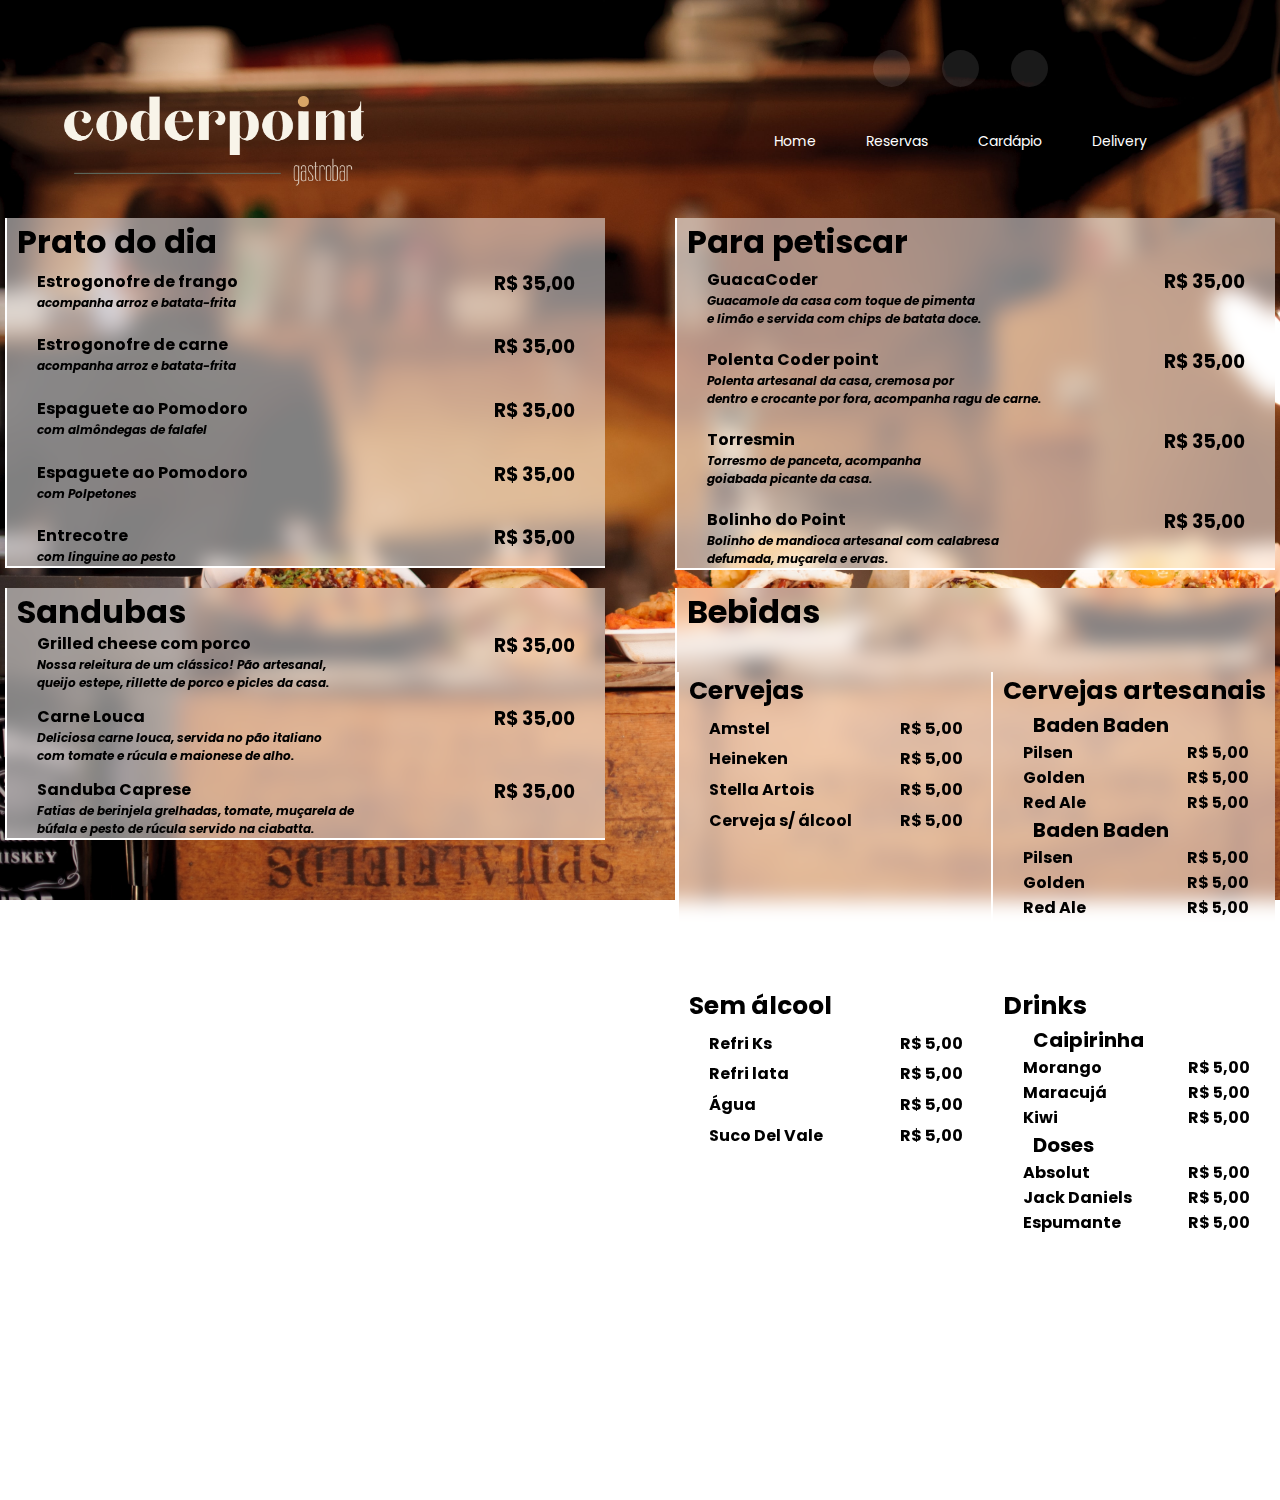
<file: cardapio.html>
<!DOCTYPE html>
<html lang="pt-BR">

<head>
    <meta charset="utf-8">
    <meta name="viewport" content="width=device-width, inicial-scale=1.0">
    <title>Cardápio Coderpoint</title>
    <link rel="stylesheet" href="./style/cardapio.css">
    <link rel="preconnect" href="https://fonts.googleapis.com">
    <link rel="preconnect" href="https://fonts.gstatic.com" crossorigin>
    <link href="https://fonts.googleapis.com/css2?family=Poppins:wght@100;200;300;400;500;600;700;800;900&display=swap"
        rel="stylesheet">
    <link rel="stylesheet" href="https://cdnjs.cloudflare.com/ajax/libs/font-awesome/6.2.0/css/all.min.css"
        integrity="sha512-xh6O/CkQoPOWDdYTDqeRdPCVd1SpvCA9XXcUnZS2FmJNp1coAFzvtCN9BmamE+4aHK8yyUHUSCcJHgXloTyT2A=="
        crossorigin="anonymous" referrerpolicy="no-referrer" />
</head>

<body>
    <section class="Background">
        <header class="Menu">
            <div class="Logo logoFalso">
                <h1> </h1>
            </div>
            <div class="Social">
                <a href="#"><i class="fa-brands fa-instagram"></i></a>
                <a href="#"><i class="fa-brands fa-square-facebook"></i></a>
                <a href="#"><i class="fa-brands fa-whatsapp"></i></a>
            </div>
           
            <div class="Logo">
                <img class="LogoCoderPoint" src="imagens/logo coderpoint.png" alt="LogoCoderpoint" width="300px"
                    height="auto">
            </div>
            <div class="socialMobile">
                <a href="#"><i class="fa-brands fa-instagram"></i></a>
                <a href="#"><i class="fa-brands fa-square-facebook"></i></a>
                <a href="#"><i class="fa-brands fa-whatsapp"></i></a>
            </div>
            <div class="NavList">
                <ul class="NavContent">
                    <li class="NavItem">
                        <a class="item" href="index.html">Home</a>
                    </li>
                    <li class="NavItem">
                        <a class="item" href="#">Reservas</a>
                    </li>
                    <li class="NavItem">
                        <a class="item" href="cardapio.html">Cardápio</a>
                    </li>
                    <li class="NavItem">
                        <a class="item" href="#">Delivery</a>
                    </li>
                </ul>
        </header>
        </div>
        <div class="container">
            <div class="entrada cardapio">
                <h1 class="hum"> Prato do dia </h1>
                <div class="pratos">
                    <div class="pratoItem">
                        <h3 class="htres"> Estrogonofre de frango </h3>
                        <h5 class="hcinco">acompanha arroz e batata-frita</h5>
                    </div>
                    <div class="htres preco">
                        <h3> R$ 35,00</h3>
                    </div>
                </div>
                <div class="pratos">
                    <div class="pratoItem">
                        <h3 class="htres"> Estrogonofre de carne </h3>
                        <h5 class="hcinco">acompanha arroz e batata-frita</h5>
                    </div>
                    <div class="htres preco">
                        <h3> R$ 35,00</h3>
                    </div>
                </div>
                <div class="pratos">
                    <div class="pratoItem">
                        <h3 class="htres"> Espaguete ao Pomodoro </h3>
                        <h5 class="hcinco">com almôndegas de falafel</h5>
                    </div>
                    <div class=" htres preco">
                        <h3> R$ 35,00</h3>
                    </div>
                </div>
                <div class="pratos">
                    <div class="pratoItem">
                        <h3 class="htres"> Espaguete ao Pomodoro </h3>
                        <h5 class="hcinco">com Polpetones</h5>
                    </div>
                    <div class=" htres preco">
                        <h3> R$ 35,00</h3>
                    </div>
                </div>
                <div class="pratos">
                    <div class="pratoItem">
                        <h3 class="htres"> Entrecotre </h3>
                        <h5 class="hcinco">com linguine ao pesto</h5>
                    </div>
                    <div class=" htres preco">
                        <h3> R$ 35,00</h3>
                    </div>
                </div>

            </div>

            <div class="petiscos cardapio">
                <h1 class="hum"> Para petiscar </h1>
                <div class="pratos">
                    <div class="pratoItem">
                        <h3 class="htres"> GuacaCoder</h3>
                        <h5 class="hcinco">Guacamole da casa com toque de pimenta<br> e limão e servida com chips de
                            batata doce.</h5>
                    </div>
                    <div class=" htres preco">
                        <h3> R$ 35,00</h3>
                    </div>
                </div>
                <div class="pratos">
                    <div class="pratoItem">
                        <h3 class="htres"> Polenta Coder point </h3>
                        <h5 class="hcinco">Polenta artesanal da casa, cremosa por <br>dentro e crocante por
                            fora, acompanha ragu de carne.</h5>
                    </div>
                    <div class=" htres preco">
                        <h3> R$ 35,00</h3>
                    </div>
                </div>
                <div class="pratos">
                    <div class="pratoItem">
                        <h3 class="htres"> Torresmin </h3>
                        <h5 class="hcinco">Torresmo de panceta, acompanha<br> goiabada picante da casa.</h5>
                        </h5>
                    </div>
                    <div class=" htres preco">
                        <h3> R$ 35,00</h3>
                    </div>
                </div>
                <div class="pratos">
                    <div class="pratoItem">
                        <h3 class="htres"> Bolinho do Point </h3>
                        <h5 class="hcinco">Bolinho de mandioca artesanal com calabresa <br>defumada, muçarela e
                            ervas.</h5>
                    </div>
                    <div class=" htres preco">
                        <h3> R$ 35,00</h3>
                    </div>
                </div>

            </div>
            <div class="sandubas cardapio">
                <h1 class="hum"> Sandubas </h1>
                <div class="pratos">
                    <div class="pratoItem">
                        <h3 class="htres"> Grilled cheese com porco </h3>
                        <h5 class="hcinco">Nossa releitura de um clássico! Pão artesanal, <br> queijo estepe,
                            rillette de porco e picles da casa.</h5>
                    </div>
                    <div class=" htres preco">
                        <h3> R$ 35,00</h3>
                    </div>
                </div>
                <div class="pratos">
                    <div class="pratoItem">
                        <h3 class="htres"> Carne Louca </h3>
                        <h5 class="hcinco">Deliciosa carne louca, servida no pão italiano <br> com tomate e
                            rúcula e maionese de alho.
                        </h5>
                    </div>
                    <div class=" htres preco">
                        <h3> R$ 35,00</h3>
                    </div>
                </div>
                <div class="pratos">
                    <div class="pratoItem">
                        <h3 class="htres"> Sanduba Caprese </h3>
                        <h5 class="hcinco">Fatias de berinjela grelhadas, tomate, muçarela de <br> búfala e
                            pesto de rúcula servido na ciabatta.</h5>
                    </div>
                    <div class=" htres preco">
                        <h3> R$ 35,00</h3>
                    </div>
                </div>

            </div>
            <div class="bebidas  cardapio">
                <div class="bebidasTitle">
                    <h1 class="hum"> Bebidas </h1>
                </div>

                <div class="semAlcool">
                    <h1 class="titleBebidas"> Sem álcool </h1>
                    <div class="pratos">
                        <div class="pratoItem">
                            <h3 class="htres"> Refri Ks </h3>
                        </div>
                        <div class=" htres preco">
                            <h3> R$ 5,00</h3>
                        </div>
                    </div>
                    <div class="pratos">
                        <div class="pratoItem">
                            <h3 class="htres"> Refri lata </h3>
                        </div>
                        <div class=" htres preco">
                            <h3> R$ 5,00</h3>
                        </div>
                    </div>
                    <div class="pratos">
                        <div class="pratoItem">
                            <h3 class="htres"> Água </h3>
                        </div>
                        <div class=" htres preco">
                            <h3> R$ 5,00</h3>
                        </div>
                    </div>
                    <div class="pratos">
                        <div class="pratoItem">
                            <h3 class="htres"> Suco Del Vale </h3>
                        </div>
                        <div class=" htres preco">
                            <h3> R$ 5,00</h3>
                        </div>
                    </div>

                </div>
                <div class="cervejas">
                    <h1 class="titleBebidas"> Cervejas </h1>
                    <div class="pratos">
                        <div class="pratoItem">
                            <h3 class="htres"> Amstel </h3>
                        </div>
                        <div class=" htres preco">
                            <h3> R$ 5,00</h3>
                        </div>
                    </div>
                    <div class="pratos">
                        <div class="pratoItem">
                            <h3 class="htres"> Heineken </h3>
                        </div>
                        <div class=" htres preco">
                            <h3> R$ 5,00</h3>
                        </div>
                    </div>
                    <div class="pratos">
                        <div class="pratoItem">
                            <h3 class="htres">Stella Artois </h3>
                        </div>
                        <div class=" htres preco">
                            <h3> R$ 5,00</h3>
                        </div>
                    </div>
                    <div class="pratos">
                        <div class="pratoItem">
                            <h3 class="htres"> Cerveja s/ álcool </h3>
                        </div>
                        <div class=" htres preco">
                            <h3> R$ 5,00</h3>
                        </div>
                    </div>

                </div>

                <div class="artesanais">
                    <h1 class="titleBebidas"> Cervejas artesanais </h1>
                    <div class="pratos">
                        <div class="pratoItem">
                            <h1 class="titleBebidasItem"> Baden Baden </h1>
                            <div class="artesanaisItem">
                                <h3 class="htres"> Pilsen </h3>
                                <h3 class="preco"> R$ 5,00</h3>
                            </div>
                            <div class="artesanaisItem">
                                <h3 class="htres"> Golden </h3>
                                <h3 class="preco"> R$ 5,00</h3>
                            </div>
                            <div class="artesanaisItem">
                                <h3 class="htres"> Red Ale </h3>
                                <h3 class="preco"> R$ 5,00</h3>
                            </div>
                        </div>
                    </div>
                    <div class="pratos">
                        <div class="pratoItem">
                            <h1 class="titleBebidasItem"> Baden Baden </h1>
                            <div class="artesanaisItem">
                                <h3 class="htres"> Pilsen </h3>
                                <h3 class="preco"> R$ 5,00</h3>
                            </div>
                            <div class="artesanaisItem">
                                <h3 class="htres"> Golden </h3>
                                <h3 class="preco"> R$ 5,00</h3>
                            </div>
                            <div class="artesanaisItem">
                                <h3 class="htres"> Red Ale </h3>
                                <h3 class="preco"> R$ 5,00</h3>
                            </div>
                        </div>
                    </div>
                    
                </div>
                <div class="drink">
                    <h1 class="titleBebidas"> Drinks </h1>
                    <div class="pratos">
                        <div class="pratoItem">
                            <h1 class="titleBebidasItem"> Caipirinha </h1>
                            <div class="caipiraItem">
                                <h3 class="htres"> Morango </h3>
                                <h3 class="preco"> R$ 5,00</h3>
                            </div>
                            <div class="caipiraItem">
                                <h3 class="htres"> Maracujá </h3>
                                <h3 class="preco"> R$ 5,00</h3>
                            </div>
                            <div class="caipiraItem">
                                <h3 class="htres"> Kiwi </h3>
                                <h3 class="preco"> R$ 5,00</h3>
                            </div>
                        </div>
                    </div>
                    <div class="pratos">
                        <div class="pratoItem">
                            <h1 class="titleBebidasItem"> Doses </h1>
                            <div class="dosesItem">
                                <h3 class="htres"> Absolut </h3>
                                <h3 class="preco"> R$ 5,00</h3>
                            </div>
                            <div class="dosesItem">
                                <h3 class="htres"> Jack Daniels </h3>
                                <h3 class="preco"> R$ 5,00</h3>
                            </div>
                            <div class="dosesItem">
                                <h3 class="htres"> Espumante </h3>
                                <h3 class="preco"> R$ 5,00</h3>
                            </div>
                        </div>
                    </div>
                </div>

            </div>
            
    </section>
    
</body>

</html>
</file>
<file: style/cardapio.css>
*{
    margin: 0;
    padding: 0;
    box-sizing: 0;
    text-decoration: none;
    font-family: 'Poppins', sans-serif;
}

@media screen and (min-width:571px ) and (max-width:889px ){

    section{
        width: 100%;
        height:2900px;
        background-image: url(../imagens/fundo.jpg);
        background-size: cover;
        background-attachment: fixed;
    }

    .Menu{
    
        padding-top: 7%;
        text-align: center;
    }

    .Background .Social{
        display: none;
    }
    .socialMobile{
        display: flex;
        flex-direction: row;
        gap: 5%;
        justify-content: center;
        align-content: center;
    
    }
    .socialMobile a{
      
        width: 37px;
        height: 37px;
        border-radius: 50%;
        display: inline-flex;
        align-items: center;
        justify-content: center;
        font-size: 17px;
        color: #F8F4E9;
        cursor: pointer;
        background-color: rgba(255, 255, 255, 0.1);
        margin-top: 50px;
    }
    
    .socialMobile a:hover{
        transform: scale(1.1);
        background: #D8A566;
        transition: .4s;
    }
       
    .NavList{
        margin-top: 2%;
    }

    .NavList .NavContent{
        display: flex;
        flex-direction: row;
        justify-content: center;
        gap: 10%;
    }
    .NavItem{
        
        list-style: none;
    }
    .item{
        text-decoration: none;
        color: white;
        font-size: 11px;
    }
    .item:hover{
        color:#D8A566;
        transition: color  .4s;
      
    }
    .container{
   height: 2700px;
        margin-top: 20%;
        
        
    }
    .container .entrada{
        text-align: center;
        padding: 10px;
        margin-left: 10%;
       width: 80%;
       background-color: rgba(255, 255, 255, 0.5);
       backdrop-filter: blur(10px);
        
        
    }
    .container .petiscos{
        text-align: center;
        padding: 10px;
        margin-left: 10%;
        margin-top: 5%;
       width: 80%;
       background-color: rgba(255, 255, 255, 0.5);
       backdrop-filter: blur(10px);
      
    }
    .container .bebidas{
        height: auto;
        text-align: center;
        padding: 10px;
        margin-left: 10%;
        margin-top: 5%;
       width: 80%;
       background-color: rgba(255, 255, 255, 0.5);
       backdrop-filter: blur(10px);
        
    }
    .bebidas .semAlcool{
        
        display: flex;
        flex-direction: column;
        background-color: gray;
        backdrop-filter: blur(20px);
        
        
    }
    .semAlcool .pratos{
        display: flex;
        flex-direction: row;
        justify-content: space-between;
        margin-top: 5%;
        
    }
    .pratos .pratoItem{
        margin-left: 5%;
    }
    .pratos .preco{
        margin-right: 5%;
        
    }
    
   
    .bebidas .cervejas{
        
        margin-top: 5%;
        display: flex;
        flex-direction: column;
        background-color: gray;
        backdrop-filter: blur(20px);
       
    }
    .cervejas .pratos{
        display: flex;
        flex-direction: row;
        justify-content: space-between;
        margin-top: 5%;
    }
    .bebidas .artesanais{
        
        margin-top: 5%;
        display: flex;
        flex-direction: column;
        justify-content: space-between;
        background-color: gray;
        backdrop-filter: blur(20px);
        
    }
    .artesanais .titleBebidasItem{
        text-align: start;
    }
    .artesanais .artesanaisItem{
        display: flex;
        flex-direction: row;
        justify-content: space-between;
    }

    .bebidas .drink{
      
        margin-top: 5%;
        display: flex;
        flex-direction: column;
        justify-content: space-between;
        background-color: gray;
        backdrop-filter: blur(20px);
    }
    .drink .titleBebidasItem{
        text-align: start;
    }
    .drink .caipiraItem{
        display: flex;
        flex-direction: row;
        justify-content: space-between;
    }
    .drink .dosesItem{
        display: flex;
        flex-direction: row;
        justify-content: space-between;
    }
    .container .sandubas{
        
        text-align: center;
        padding: 10px;
        margin-left: 10%;
        margin-top: 5%;
       width: 80%;
       background-color: rgba(255, 255, 255, 0.5);
       backdrop-filter: blur(10px);
    }
    .htres{
        font-size: 16px;
        color: black;
    }
    .hcinco{
        font-style: italic;
        font-size: 12px;
      color:black;
    }
 
}


@media screen and (max-width:570px){
    section{
        width: 100%;
        height:2900px;
        background-image: url(../imagens/fundo.jpg);
        background-size: cover;
        background-attachment: fixed;
    }

    .Menu{
    
        padding-top: 7%;
        text-align: center;
    }

    .Background .Social{
        display: none;
    }
    .socialMobile{
        display: flex;
        flex-direction: row;
        gap: 5%;
        justify-content: center;
        align-content: center;
    
    }
    .socialMobile a{
      
        width: 37px;
        height: 37px;
        border-radius: 50%;
        display: inline-flex;
        align-items: center;
        justify-content: center;
        font-size: 17px;
        color: #F8F4E9;
        cursor: pointer;
        background-color: rgba(255, 255, 255, 0.1);
        margin-top: 50px;
    }
    
    .socialMobile a:hover{
        transform: scale(1.1);
        background: #D8A566;
        transition: .4s;
    }
       
    .NavList{
        margin-top: 2%;
    }

    .NavList .NavContent{
        display: flex;
        flex-direction: row;
        justify-content: center;
        gap: 10%;
    }
    .NavItem{
        
        list-style: none;
    }
    .item{
        text-decoration: none;
        color: white;
        font-size: 11px;
    }
    .item:hover{
        color:#D8A566;
        transition: color  .4s;
      
    }
    .container{
   height: 2700px;
        margin-top: 20%;
        
        
    }
    .container .entrada{
        text-align: center;
        padding: 10px;
        margin-left: 10%;
       width: 80%;
       background-color: rgba(255, 255, 255, 0.5);
       backdrop-filter: blur(10px);
        
        
    }
    .container .petiscos{
        text-align: center;
        padding: 10px;
        margin-left: 10%;
        margin-top: 5%;
       width: 80%;
       background-color: rgba(255, 255, 255, 0.5);
       backdrop-filter: blur(10px);
      
    }
    .container .bebidas{
        height: auto;
        text-align: center;
        padding: 10px;
        margin-left: 10%;
        margin-top: 5%;
       width: 80%;
       background-color: rgba(255, 255, 255, 0.5);
       backdrop-filter: blur(10px);
        
    }
    .bebidas .semAlcool{
        
        display: flex;
        flex-direction: column;
        background-color: gray;
        backdrop-filter: blur(20px);
        
        
    }
    .semAlcool .pratos{
        display: flex;
        flex-direction: row;
        justify-content: space-between;
        margin-top: 5%;
        
    }
    .pratos .pratoItem{
        margin-left: 5%;
    }
    .pratos .preco{
        margin-right: 5%;
        
    }
    
   
    .bebidas .cervejas{
        
        margin-top: 5%;
        display: flex;
        flex-direction: column;
        background-color: gray;
        backdrop-filter: blur(20px);
       
    }
    .cervejas .pratos{
        display: flex;
        flex-direction: row;
        justify-content: space-between;
        margin-top: 5%;
    }
    .bebidas .artesanais{
        
        margin-top: 5%;
        display: flex;
        flex-direction: column;
        justify-content: space-between;
        background-color: gray;
        backdrop-filter: blur(20px);
        
    }
    .artesanais .titleBebidasItem{
        text-align: start;
    }
    .artesanais .artesanaisItem{
        display: flex;
        flex-direction: row;
        justify-content: space-between;
    }

    .bebidas .drink{
      
        margin-top: 5%;
        display: flex;
        flex-direction: column;
        justify-content: space-between;
        background-color: gray;
        backdrop-filter: blur(20px);
    }
    .drink .titleBebidasItem{
        text-align: start;
    }
    .drink .caipiraItem{
        display: flex;
        flex-direction: row;
        justify-content: space-between;
    }
    .drink .dosesItem{
        display: flex;
        flex-direction: row;
        justify-content: space-between;
    }
    .container .sandubas{
        
        text-align: center;
        padding: 10px;
        margin-left: 10%;
        margin-top: 5%;
       width: 80%;
       background-color: rgba(255, 255, 255, 0.5);
       backdrop-filter: blur(10px);
    }
    .htres{
        font-size: 16px;
        color: black;
    }
    .hcinco{
        font-style: italic;
        font-size: 12px;
      color:black;
    }
 
}

    
@media screen and (min-width:900px) {
    section{
        width: 100%;
        height:1500px;
        background-image: url(../imagens/fundo.jpg);
        background-size: cover;
        background-attachment: fixed;
    }
    .socialMobile{
        display: none;
    }
    
    .Menu{
        display: grid;
        grid-template-columns: 2fr 2fr ;
        grid-template-rows: 1fr 1fr;
    }
    
    
    .LogoCoderPoint{
        margin-left: 10%;
    }
    .Menu .Social{
    
        display: flex;
        flex-direction: row;
        justify-content: center;
        gap: 5%;
      
    
    }
    .Menu .NavList{
        display: flex;
        flex-direction: row;
        justify-content: center;
        gap: 50px; 
       
    }
    
    .NavList .NavContent{
        display: flex;
        flex-direction: row;
        justify-content: center;
        gap: 50px; 
        margin-top: 5%;
    }
    .NavList .NavItem{
        list-style: none;
    
    }
    .NavList .item{
        text-decoration: none;
        color: white;
        font-size: 14px;
    }
    
     .item:hover{
        color:#D8A566;
        transition: color  .4s;
      
    }
    .Social a{
        width: 37px;
        height: 37px;
        border-radius: 50%;
        display: inline-flex;
        align-items: center;
        justify-content: center;
        font-size: 17px;
        color: #F8F4E9;
        cursor: pointer;
        background-color: rgba(255, 255, 255, 0.1);
        margin-top: 50px;
    }
    
    .Social a:hover{
        transform: scale(1.1);
        background: #D8A566;
        transition: .4s;
    }
    .container{
        display: grid;
        grid-template-columns: 600px 600px;
        grid-template-rows: 300px 400px;
        justify-content: center;
        gap: 70px;
        margin-top: 2%;
    
    }
    
    .container .entrada{
        height: 350px;
        display: flex;
        flex-direction: column;
       box-sizing: border-box;
       gap: 2%;
       justify-content: space-between;
       border-left: 2px solid white;
       border-bottom: 2px solid white;
       background-color: rgba(255, 255, 255, 0.5);
       backdrop-filter: blur(10px);
    
    }
    .entrada .preco{
        margin-right: 10%;
    }
    
    .container .hum{
        height: 30px;
        margin-left: 10px;
        color: black;
        
    }
    .container .petiscos{
        height: 350px;
        display: flex;
        flex-direction: column;
        justify-content: space-between;
        gap: 2%;
        border-left: 2px solid white;
        border-bottom: 2px solid white;
        background-color: rgba(255, 255, 255, 0.5);
        backdrop-filter: blur(10px);
        
        
    }
    .petiscos .preco{
        margin-right: 10%;
    }
    .petiscos .pratos{
        margin-top: 5px;
    }
    
    .container .sandubas{
        height: 250px;
        display: flex;
        flex-direction: column;
        gap: 2%;
        border-left: 2px solid white;
        border-bottom: 2px solid white;
        background-color: rgba(255, 255, 255, 0.5);
        backdrop-filter: blur(10px);
        justify-content: space-between;
    }
    .sandubas .preco{
        margin-right: 10%;
    }
    .container .bebidas{
        height: 680px;
        display: grid;
        grid-template-areas: 
        "bebidas bebidas "
        "cerveja artesanais "
        "semalcool drink";
        grid-template-columns:  1fr 1fr;
        grid-template-rows:50px 1fr 1fr;
        gap: 5%;
        border-left: 2px solid white;
        border-bottom: 2px solid white;
        background-color: rgba(255, 255, 255, 0.5);
        backdrop-filter: blur(10px);
        
    }
    .bebidas .bebidasTitle{
    grid-area: bebidas;
    color: white;
    
    }
    
    .bebidas .semAlcool{
        grid-area:semalcool;
        display: flex;
        flex-direction: column;
        gap: 2%;
        box-sizing: border-box;
        border-left: 2px solid white;
        border-bottom: 2px solid white;
    
    }
    .semAlcool .preco{
        margin-right: 10%;
        font-size: 14px;
    }
     .titleBebidas{
        color: black;
        margin-left: 10px;
        font-size: 25px;
    }
    .titleBebidasItem{
        margin-left: 10px;
        font-size: 20px;
    }
    .bebidas .cervejas{
        grid-area: cerveja;
      
        display: flex;
        flex-direction: column;
        gap: 2%;
        box-sizing: border-box;
        border-left: 2px solid white;
        border-bottom: 2px solid white;
        
    }
    .cervejas .preco{
        margin-right: 10%;
        font-size: 14px;
    }
    .bebidas .artesanais{
        grid-area: artesanais;
       
        display: flex;
        flex-direction: column;
        border-left: 2px solid white;
        border-bottom: 2px solid white;
    }
    
    .artesanais .artesanaisItem{
        width: 100%;
        display: flex;
        flex-direction: row;
        justify-content: space-between;
       
    }
    .artesanaisItem .preco{
        margin-right: 20%;
        font-size: 16px;
    }
    .artesanais .pratoItem{
        width: 100%;
    }
    .bebidas .drink{
        grid-area: drink;
        width: 100%;
        display: flex;
        flex-direction: column;
        border-left: 2px solid white;
        border-bottom: 2px solid white;
        
    }
    .drink .caipiraItem{
        width: 100%;
        display: flex;
        flex-direction: row;
        justify-content: space-between;
    
    }
    .drink .preco{
        margin-right: 20%;
        font-size: 16px;
    }
    .drink .dosesItem{
        width: 100%;
        display: flex;
        flex-direction: row;
        justify-content: space-between;
       
    }
    .drink .pratoItem{
        width: 100%;
    }
    .pratos{
        display: flex;
        flex-direction: row;
        justify-content: space-between;
        width: 100%;
        color: black;
         box-sizing: border-box;  
         margin-left: 30px;    
    }
    
    .artesanais .prato{
        display: flex;
        flex-direction: column;
    }
    .htres{
        font-size: 16px;
        color: black;
    }
    .hcinco{
        font-style: italic;
        font-size: 12px;
      color:black;
    
      ;
    }
    .preco{
    color: black;
    }
}
</file>
